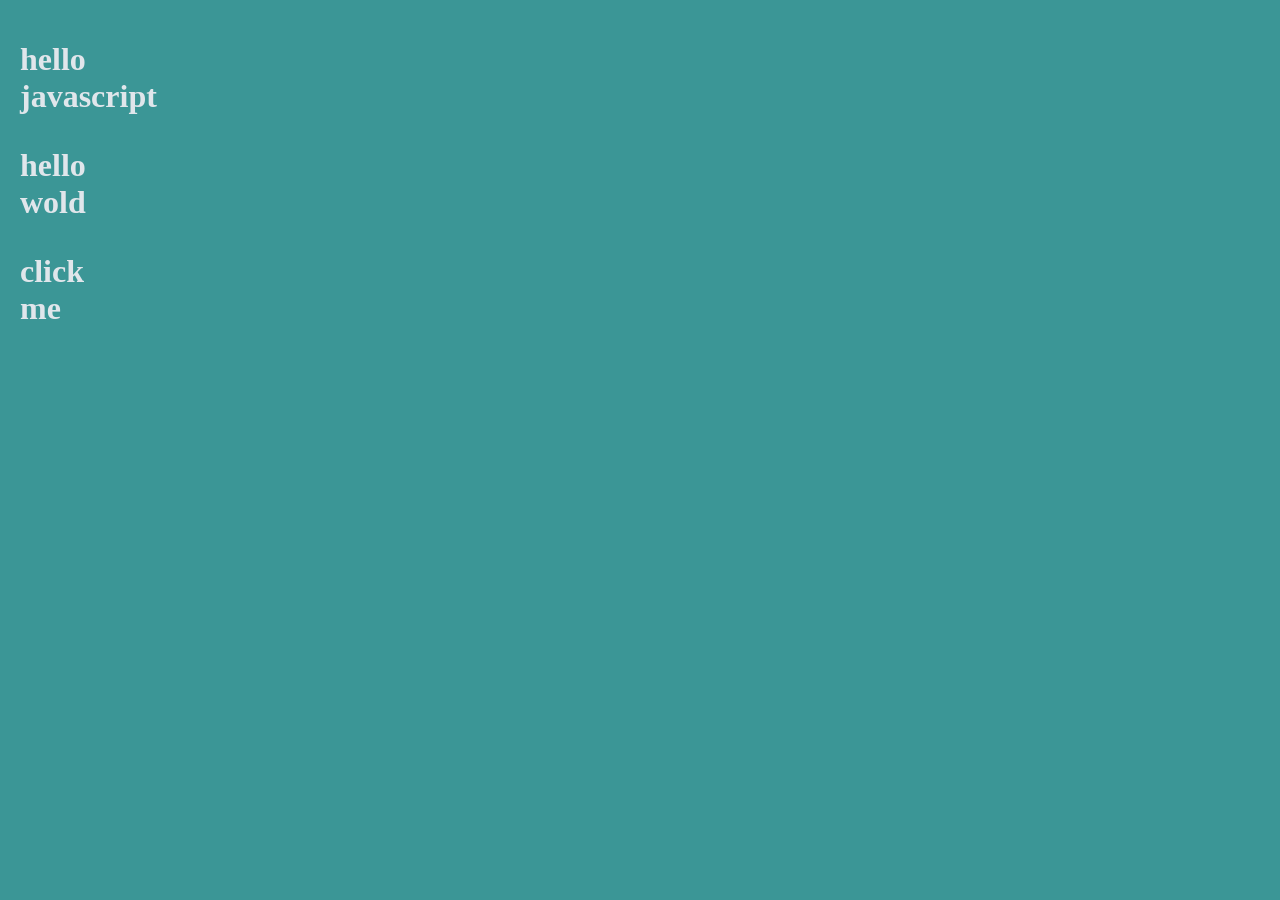
<file: index.html>
<!DOCTYPE html>
<html lang="en">
<head>
    <meta charset="UTF-8">
    <meta name="viewport" content="width=device-width, initial-scale=1.0">
    <title>Document</title>
    <link rel="stylesheet" href="style.css">
</head>
<body>
    <div>
        <h1>
            hello javascript
            <p>
                hello wold
            </p>
            <butto id="box">click me </butto>
        </h1>
    </div>
</body>
</html>
</file>
<file: style.css>
body{
    background-color: rgb(59, 150, 150);

}
div{
    padding: 12px;
    width: 10px;
    margin: 0%;
    color: rgb(224, 230, 235);
    border: 5cap;

}
</file>
